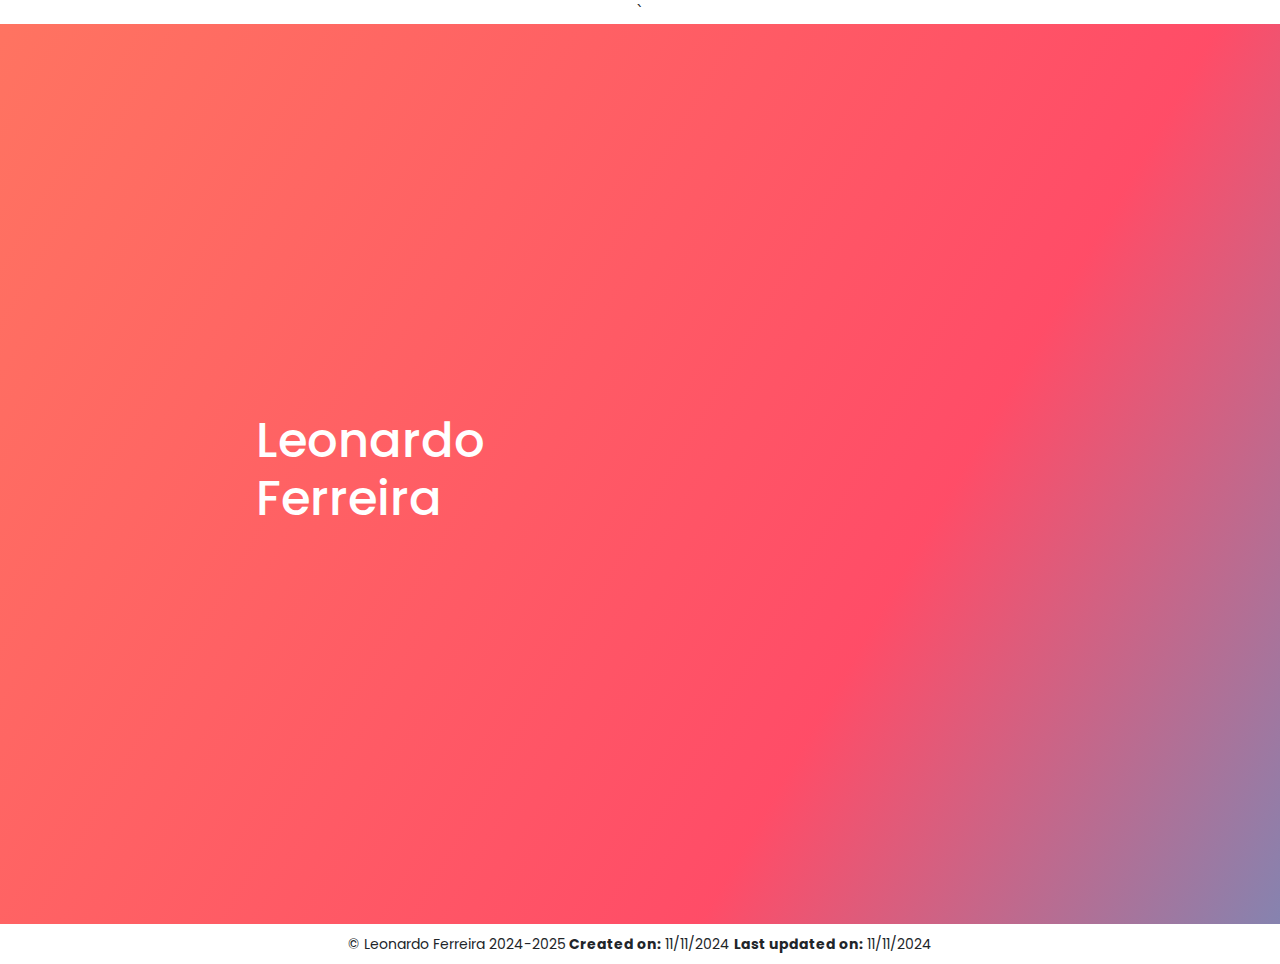
<file: index.html>
<!DOCTYPE html>
<html lang="en">
  <head>
    <meta charset="UTF-8" />
    <meta name="viewport" content="width=device-width, initial-scale=1.0" />
    <title>intro-project</title>
    <link
      href="https://cdn.jsdelivr.net/npm/bootstrap@5.3.3/dist/css/bootstrap.min.css"
      rel="stylesheet"
      integrity="sha384-QWTKZyjpPEjISv5WaRU9OFeRpok6YctnYmDr5pNlyT2bRjXh0JMhjY6hW+ALEwIH"
      crossorigin="anonymous"
    />`
    <link rel="stylesheet" href="./styles/style.css">
  </head>
  <body>
    <header>
      <nav>
        <a href="#hero">Home</a>
        <a href="#about">About me</a>
        <a href="#movies">Movies</a>
        
      </nav>
    </header>
    <main>
      <section id="hero">
        <h1>
          Leonardo
          Ferreira
        </h1>
      </section>
      <!-- <section id="movies">
        <h2>My top 3 movies of all time:</h2>
        <ol>
          <li><strong>Hot Fuzz</strong> (Edgar Wright)</li>
          <img
            src="./assets/images/hot-fuzz-danny.webp"
            alt="danny from hot fuzz saying shame"
            width="75"
          />
          <li>
            <strong>Howl's Moving Castle</strong> (Hayao Miyazaki/Studio Ghibli)
          </li>
          <img
            src="./assets/images/sophie-howl.webp"
            alt="sophie and howl walking on air in howl's moving castle"
            width="75"
          />
          <li><strong>Snatch</strong> (Guy Ritchie)</li>
          <img
            src="./assets/images/turkish-tommy-doughnut.gif"
            alt="turkish's intro from snatch"
            width="75"
          />
        </ol>
      </section> -->
    </main>
    <footer>
      <small>&copy Leonardo Ferreira 2024-2025</small>
      <small><strong>Created on:</strong> 11/11/2024</small>
      <small><strong>Last updated on:</strong> 11/11/2024</small>
    </footer>
    <!-- <section id="title" class="gradient-background">
      <div class="container pt-5 px-4 col-xxl-8">
        <div class="row flex-lg-row-reverse align-items-center g-5 pt-5">
          <div class="col-10 col-sm-8 col-lg-6">
            <img
              src="./images/iphone.png"
              class="d-block mx-lg-auto img-fluid"
              alt="iphone dog"
              height="200px"
              loading="lazy"
            />
          </div>
          <div class="col-lg-6">
            <h1 class="display-5 fw-bold text-body-emphasis lh-1 mb-3">
              Meet new and interesting dogs nearby.
            </h1>
            <div class="d-grid gap-2 d-md-flex justify-content-md-start">
              <button type="button" class="btn btn-light btn-lg px-4 me-md-2">
                <svg
                  xmlns="http://www.w3.org/2000/svg"
                  width="16"
                  height="16"
                  fill="currentColor"
                  class="bi bi-apple mb-1"
                  viewBox="0 0 16 16"
                >
                  <path
                    d="M11.182.008C11.148-.03 9.923.023 8.857 1.18c-1.066 1.156-.902 2.482-.878 2.516.024.034 1.52.087 2.475-1.258.955-1.345.762-2.391.728-2.43Zm3.314 11.733c-.048-.096-2.325-1.234-2.113-3.422.212-2.189 1.675-2.789 1.698-2.854.023-.065-.597-.79-1.254-1.157a3.692 3.692 0 0 0-1.563-.434c-.108-.003-.483-.095-1.254.116-.508.139-1.653.589-1.968.607-.316.018-1.256-.522-2.267-.665-.647-.125-1.333.131-1.824.328-.49.196-1.422.754-2.074 2.237-.652 1.482-.311 3.83-.067 4.56.244.729.625 1.924 1.273 2.796.576.984 1.34 1.667 1.659 1.899.319.232 1.219.386 1.843.067.502-.308 1.408-.485 1.766-.472.357.013 1.061.154 1.782.539.571.197 1.111.115 1.652-.105.541-.221 1.324-1.059 2.238-2.758.347-.79.505-1.217.473-1.282Z"
                  />
                  <path
                    d="M11.182.008C11.148-.03 9.923.023 8.857 1.18c-1.066 1.156-.902 2.482-.878 2.516.024.034 1.52.087 2.475-1.258.955-1.345.762-2.391.728-2.43Zm3.314 11.733c-.048-.096-2.325-1.234-2.113-3.422.212-2.189 1.675-2.789 1.698-2.854.023-.065-.597-.79-1.254-1.157a3.692 3.692 0 0 0-1.563-.434c-.108-.003-.483-.095-1.254.116-.508.139-1.653.589-1.968.607-.316.018-1.256-.522-2.267-.665-.647-.125-1.333.131-1.824.328-.49.196-1.422.754-2.074 2.237-.652 1.482-.311 3.83-.067 4.56.244.729.625 1.924 1.273 2.796.576.984 1.34 1.667 1.659 1.899.319.232 1.219.386 1.843.067.502-.308 1.408-.485 1.766-.472.357.013 1.061.154 1.782.539.571.197 1.111.115 1.652-.105.541-.221 1.324-1.059 2.238-2.758.347-.79.505-1.217.473-1.282Z"
                  />
                </svg>
                Download
              </button>
              <button type="button" class="btn btn-outline-light btn-lg px-4">
                <svg
                  xmlns="http://www.w3.org/2000/svg"
                  width="16"
                  height="16"
                  fill="currentColor"
                  class="bi bi-google-play mb-1"
                  viewBox="0 0 16 16"
                >
                  <path
                    d="M14.222 9.374c1.037-.61 1.037-2.137 0-2.748L11.528 5.04 8.32 8l3.207 2.96 2.694-1.586Zm-3.595 2.116L7.583 8.68 1.03 14.73c.201 1.029 1.36 1.61 2.303 1.055l7.294-4.295ZM1 13.396V2.603L6.846 8 1 13.396ZM1.03 1.27l6.553 6.05 3.044-2.81L3.333.215C2.39-.341 1.231.24 1.03 1.27Z"
                  />
                </svg>
                Download
              </button>
            </div>
          </div>
        </div>
      </div>
    </section>
    Features
    <section id="features">
      <div class="container mt-5">
        <div class="row g-4 py-5 row-cols-1 row-cols-lg-3">
          <div class="col d-flex align-items-start">
            <div
              class="icon-square text-body-emphasis bg-body-secondary d-inline-flex align-items-center justify-content-center fs-4 flex-shrink-0 me-3"
            >
              <svg
                xmlns="http://www.w3.org/2000/svg"
                height="30"
                fill="currentColor"
                class="bi bi-check2-circle"
                viewBox="0 0 16 16"
              >
                <path
                  d="M2.5 8a5.5 5.5 0 0 1 8.25-4.764.5.5 0 0 0 .5-.866A6.5 6.5 0 1 0 14.5 8a.5.5 0 0 0-1 0 5.5 5.5 0 1 1-11 0z"
                />
                <path
                  d="M15.354 3.354a.5.5 0 0 0-.708-.708L8 9.293 5.354 6.646a.5.5 0 1 0-.708.708l3 3a.5.5 0 0 0 .708 0l7-7z"
                />
              </svg>
            </div>
            <div>
              <h3 class="fs-2 text-body-emphasis">Easy to use.</h3>
              <p>So easy to use, even your dog could do it.</p>
            </div>
          </div>
          <div class="col d-flex align-items-start">
            <div
              class="icon-square text-body-emphasis bg-body-secondary d-inline-flex align-items-center justify-content-center fs-4 flex-shrink-0 me-3"
            >
              <svg
                xmlns="http://www.w3.org/2000/svg"
                height="30"
                fill="currentColor"
                class="bi bi-mortarboard"
                viewBox="0 0 16 16"
              >
                <path
                  d="M8.211 2.047a.5.5 0 0 0-.422 0l-7.5 3.5a.5.5 0 0 0 .025.917l7.5 3a.5.5 0 0 0 .372 0L14 7.14V13a1 1 0 0 0-1 1v2h3v-2a1 1 0 0 0-1-1V6.739l.686-.275a.5.5 0 0 0 .025-.917l-7.5-3.5ZM8 8.46 1.758 5.965 8 3.052l6.242 2.913L8 8.46Z"
                />
                <path
                  d="M4.176 9.032a.5.5 0 0 0-.656.327l-.5 1.7a.5.5 0 0 0 .294.605l4.5 1.8a.5.5 0 0 0 .372 0l4.5-1.8a.5.5 0 0 0 .294-.605l-.5-1.7a.5.5 0 0 0-.656-.327L8 10.466 4.176 9.032Zm-.068 1.873.22-.748 3.496 1.311a.5.5 0 0 0 .352 0l3.496-1.311.22.748L8 12.46l-3.892-1.556Z"
                />
              </svg>
            </div>
            <div>
              <h3 class="fs-2 text-body-emphasis">Elite Clientele.</h3>
              <p>We have all the dogs, the greatest dogs.</p>
            </div>
          </div>
          <div class="col d-flex align-items-start">
            <div
              class="icon-square text-body-emphasis bg-body-secondary d-inline-flex align-items-center justify-content-center fs-4 flex-shrink-0 me-3"
            >
              <svg
                xmlns="http://www.w3.org/2000/svg"
                height="30"
                fill="currentColor"
                class="bi bi-arrow-through-heart"
                viewBox="0 0 16 16"
              >
                <path
                  fill-rule="evenodd"
                  d="M2.854 15.854A.5.5 0 0 1 2 15.5V14H.5a.5.5 0 0 1-.354-.854l1.5-1.5A.5.5 0 0 1 2 11.5h1.793l.53-.53c-.771-.802-1.328-1.58-1.704-2.32-.798-1.575-.775-2.996-.213-4.092C3.426 2.565 6.18 1.809 8 3.233c1.25-.98 2.944-.928 4.212-.152L13.292 2 12.147.854A.5.5 0 0 1 12.5 0h3a.5.5 0 0 1 .5.5v3a.5.5 0 0 1-.854.354L14 2.707l-1.006 1.006c.236.248.44.531.6.845.562 1.096.585 2.517-.213 4.092-.793 1.563-2.395 3.288-5.105 5.08L8 13.912l-.276-.182a21.86 21.86 0 0 1-2.685-2.062l-.539.54V14a.5.5 0 0 1-.146.354l-1.5 1.5Zm2.893-4.894A20.419 20.419 0 0 0 8 12.71c2.456-1.666 3.827-3.207 4.489-4.512.679-1.34.607-2.42.215-3.185-.817-1.595-3.087-2.054-4.346-.761L8 4.62l-.358-.368c-1.259-1.293-3.53-.834-4.346.761-.392.766-.464 1.845.215 3.185.323.636.815 1.33 1.519 2.065l1.866-1.867a.5.5 0 1 1 .708.708L5.747 10.96Z"
                />
              </svg>
            </div>
            <div>
              <h3 class="fs-2 text-body-emphasis">Guaranteed to work.</h3>
              <p>Find the love of your dog's life or your money back.</p>
            </div>
          </div>
        </div>
      </div>
    </section>
    Testimonial
    <section id="testimonial">
      <div class="my-5">
        <div class="p-5 text-center bg-body-tertiary">
          <div class="container py-5">
            <h2 class="text-body-emphasis">
              "I no longer have to sniff other dogs for love. I've found the
              hottest Corgi on TinDog. Woof."
            </h2>
            <img
              class="profile-img mt-5"
              src="./images/dog-img.jpg"
              alt="dog image"
            />
            <p class="col-lg-8 mx-auto lead mt-2">Pebbles, New York</p>
          </div>

          <div class="container">
            <div class="row">
              <div class="col-lg-3 col-sm-12">
                <img
                  src="./images/techcrunch.png"
                  alt="techcrunch"
                  height="30"
                />
              </div>
              <div class="col-lg-3 col-sm-12">
                <img src="./images/mashable.png" alt="mashable" height="30" />
              </div>
              <div class="col-lg-3 col-sm-12">
                <img
                  src="./images/bizinsider.png"
                  alt="bizinsider"
                  height="30"
                />
              </div>
              <div class="col-lg-3 col-sm-12">
                <img src="./images/tnw.png" alt="tnw" height="30" />
              </div>
            </div>
          </div>
        </div>
      </div>
    </section>
    Pricing
    <section id="pricing">
      <div class="container">
        <div class="col">
          <div class="card mb-4 rounded-3 shadow-sm">
            <div class="card-header py-3">
              <h4 class="my-0 fw-normal">Free</h4>
            </div>
            <div class="card-body">
              <h1 class="card-title pricing-card-title">
                $0<small class="text-body-secondary fw-light">/mo</small>
              </h1>
              <ul class="list-unstyled mt-3 mb-4">
                <li>10 users included</li>
                <li>2 GB of storage</li>
                <li>Email support</li>
                <li>Help center access</li>
              </ul>
              <button
                type="button"
                class="w-100 btn btn-lg btn-outline-primary"
              >
                Sign up for free
              </button>
            </div>
          </div>
        </div>
        <div class="col">
          <div class="card mb-4 rounded-3 shadow-sm">
            <div class="card-header py-3">
              <h4 class="my-0 fw-normal">Pro</h4>
            </div>
            <div class="card-body">
              <h1 class="card-title pricing-card-title">
                $15<small class="text-body-secondary fw-light">/mo</small>
              </h1>
              <ul class="list-unstyled mt-3 mb-4">
                <li>20 users included</li>
                <li>10 GB of storage</li>
                <li>Priority email support</li>
                <li>Help center access</li>
              </ul>
              <button type="button" class="w-100 btn btn-lg btn-primary">
                Get started
              </button>
            </div>
          </div>
        </div>
        <div class="col">
          <div class="card mb-4 rounded-3 shadow-sm border-primary">
            <div class="card-header py-3 text-bg-primary border-primary">
              <h4 class="my-0 fw-normal">Enterprise</h4>
            </div>
            <div class="card-body">
              <h1 class="card-title pricing-card-title">
                $29<small class="text-body-secondary fw-light">/mo</small>
              </h1>
              <ul class="list-unstyled mt-3 mb-4">
                <li>30 users included</li>
                <li>15 GB of storage</li>
                <li>Phone and email support</li>
                <li>Help center access</li>
              </ul>
              <button type="button" class="w-100 btn btn-lg btn-primary">
                Contact us
              </button>
            </div>
          </div>
        </div>
      </div>
    </section> -->
  </body>
</html>
</file>
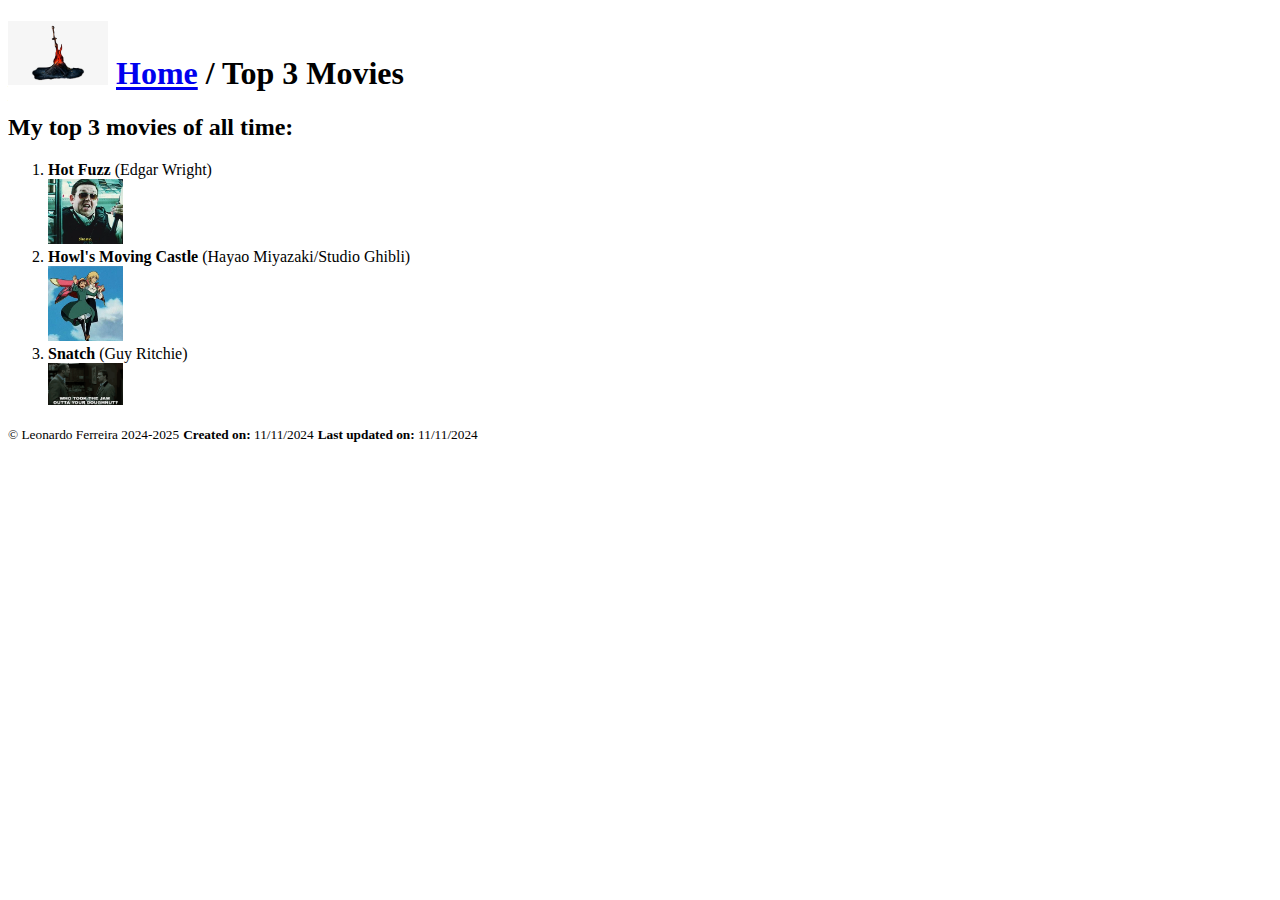
<file: movie-ranking.html>
<!DOCTYPE html>
<html lang="en">
  <head>
    <meta charset="UTF-8" />
    <meta name="viewport" content="width=device-width, initial-scale=1.0" />
    <title>Movie Ranking</title>
  </head>
  <body>
    <header>
      <nav>
        <h1>
          <img
            src="./assets/images/bonfire-logo.jpg"
            alt="Bonfire logo"
            width="100"
          />
          <a href="index.html">Home</a> / Top 3 Movies
        </h1>
      </nav>
    </header>
    <main>
      <h2>My top 3 movies of all time:</h2>
      <ol>
        <li><strong>Hot Fuzz</strong> (Edgar Wright)</li>
        <img
          src="./assets/images/hot-fuzz-danny.webp"
          alt="danny from hot fuzz saying shame"
          width="75"
        />
        <li>
          <strong>Howl's Moving Castle</strong> (Hayao Miyazaki/Studio Ghibli)
        </li>
        <img
          src="./assets/images/sophie-howl.webp"
          alt="sophie and howl walking on air in howl's moving castle"
          width="75"
        />
        <li><strong>Snatch</strong> (Guy Ritchie)</li>
        <img
          src="./assets/images/turkish-tommy-doughnut.gif"
          alt="turkish's intro from snatch"
          width="75"
        />
      </ol>
    </main>
    <footer>
      <small>&copy Leonardo Ferreira 2024-2025</small>
      <small><strong>Created on:</strong> 11/11/2024</small>
      <small><strong>Last updated on:</strong> 11/11/2024</small>
    </footer>
  </body>
</html>
</file>
<file: styles/style.css>
@import url("https://fonts.googleapis.com/css2?family=Funnel+Sans&family=Poppins&display=swap");

/* CSS RESETS */
* {
  padding: 0;
  margin: 0;
  box-sizing: border-box;
  font-family: var(--FONT-1);
  font-weight: 400;
}

/* VARIABLES */
:root {
  --COLOR-MAIN-1: hsl(195, 100%, 50%);
  --COLOR-MAIN-2: hsl(351, 100%, 65%);
  --COLOR-MAIN-3: hsl(7, 100%, 69%);
  --COLOR-ACCENT-1: #a7ea15;
  --COLOR-ACCENT-2: #3dea15;
  --COLOR-ACCENT-3: #eac215;
  --COLOR-SHADE-1: #7944ee;
  --COLOR-SHADE-2: #ce44ee;
  --COLOR-SHADE-3: #4464ee;
  --MONO-1: #fff;
  --MONO-2: #ccc;
  --MONO-2: #aaa;
  --MONO-4: #000;
  --MONO-5: #333;
  --MONO-6: #666;
  --TRANSPARENT: hsla(0, 0%, 0%, 0.3);
  --FONT-1: "Poppins", serif;
  --FONT-2: "Funnel Sans", sans-serif;
}

/* ANIMATIONS */
@keyframes gradient-animation {
  0% {
    background-position: 0% 50%;
  }
  50% {
    background-position: 100% 50%;
  }
  100% {
    background-position: 0% 50%;
  }
}

/* GENERAL STYLING */
html {
  display: flex;
  justify-content: center;
  align-items: center;
  min-height: 100vh;
  width: 100%;
  font-family: var(--FONT-1);
  font-size: 1rem;
  scroll-behavior: smooth;
}

body {
  min-height: 100%;
  width: 100%;
  display: flex;
  flex-direction: column;
  justify-content: space-between;
  align-items: center;
  position: relative;
}

a {
  text-decoration: none;
  color: var(--MONO-4);
}

header {
  position: fixed;
  margin: 0.5rem;
  width: 100%;
  display: flex;
  justify-content: center;
}

header > nav {
  display: flex;
  justify-content: center;
  gap: 1rem;
  background-color: var(--MONO-1);
  padding: 0.5rem;
  border-radius: 50rem;
  opacity: 0%;
  transition: all 0.2s ease-in-out;
  border: solid 1px black;
  &:hover {
    opacity: 100%;
  }
}

header > nav > a {
  color: var(--MONO-4);
}

main {
  width: 100%;
}
main > section:nth-child(1) {
  width: 100%;
  height: 100vh;
  background-image: linear-gradient(
    300deg,
    var(--COLOR-MAIN-1),
    var(--COLOR-MAIN-2),
    var(--COLOR-MAIN-3)
  );
  animation: gradient-animation 20s ease infinite;
  background-size: 150%;
  display: flex;
  align-items: center;
}

main > section:nth-child(1) > h1 {
  color: var(--MONO-1);
  font-size: 3rem;
  margin-left: 20vw;
  width: 1rem;
}
main > section:nth-child(2) {
  height: 100vh;
  display: flex;
  flex-direction: column;
  align-items: center;
}
main > section:nth-child(2) > h2 {
  margin: 1rem;
}

main > section:nth-child(2) {
}

footer {
  margin: 0.5rem;
}
</file>
